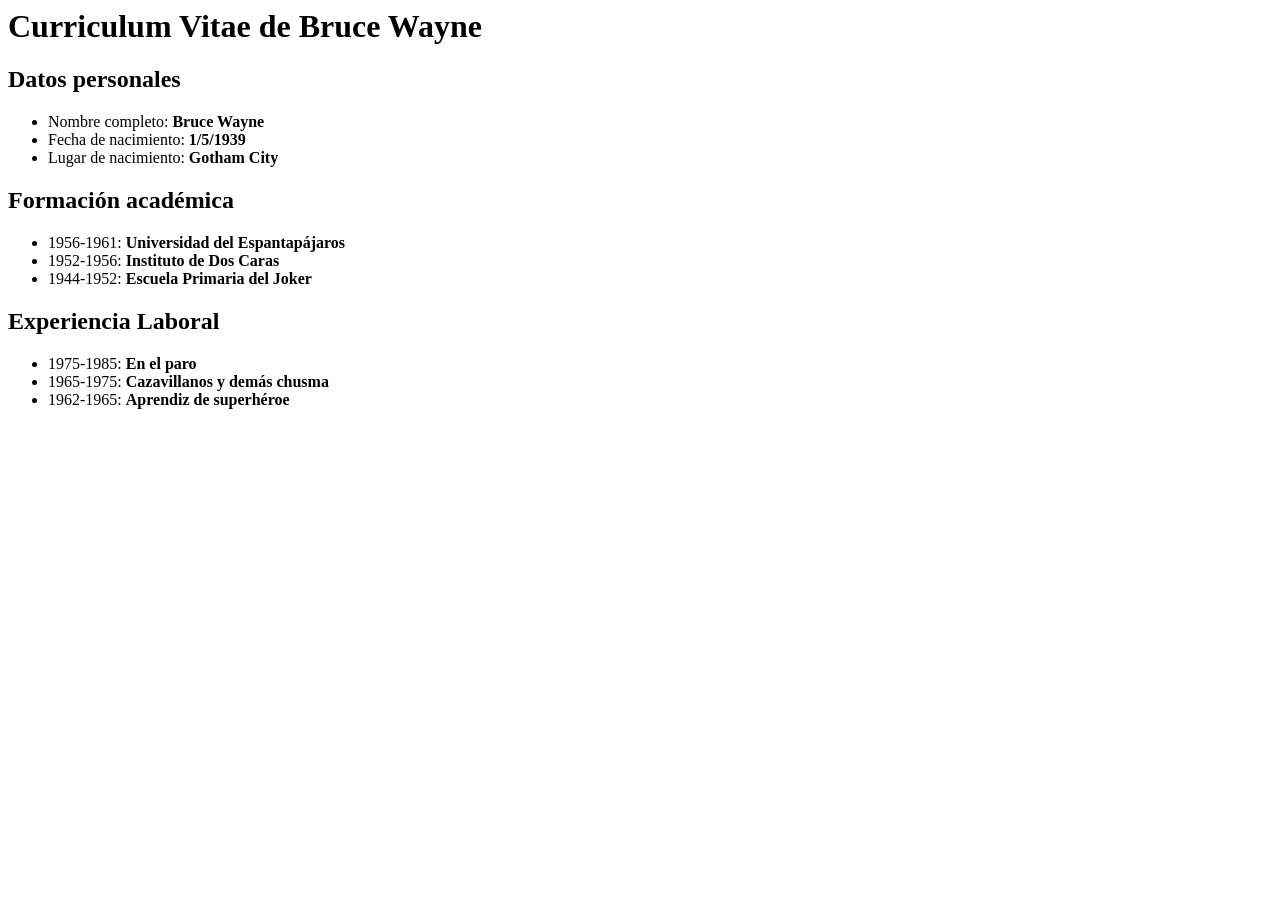
<file: ejercicios.html>
<html>
    <h1>
        Curriculum Vitae de Bruce Wayne
    </h1>
    <h2>
        Datos personales
    </h2>
    <ul>
        <li>
                Nombre completo: <b>Bruce Wayne</b>
        </li>
        <li>
                Fecha de nacimiento: <b>1/5/1939</b>
        </li>
        <li>
            Lugar de nacimiento: <b>Gotham City</b>
        </li>
    </ul>
    <h2>
        Formación académica
    </h2>
    <ul>
        <li>
            1956-1961: <b>Universidad del Espantapájaros</b>
        </li>
        <li>
            1952-1956: <b>Instituto de Dos Caras</b>
        </li>
        <li>
            1944-1952: <b>Escuela Primaria del Joker</b>
        </li>
    </ul>
    <h2>
        Experiencia Laboral
    </h2>
    <ul>
        <li>
            1975-1985: <b>En el paro</b>
        </li>
        <li>
            1965-1975: <b>Cazavillanos y demás chusma</b>
        </li>
        <li>
            1962-1965: <b>Aprendiz de superhéroe</b>
        </li>
    </ul>
</html>
</file>
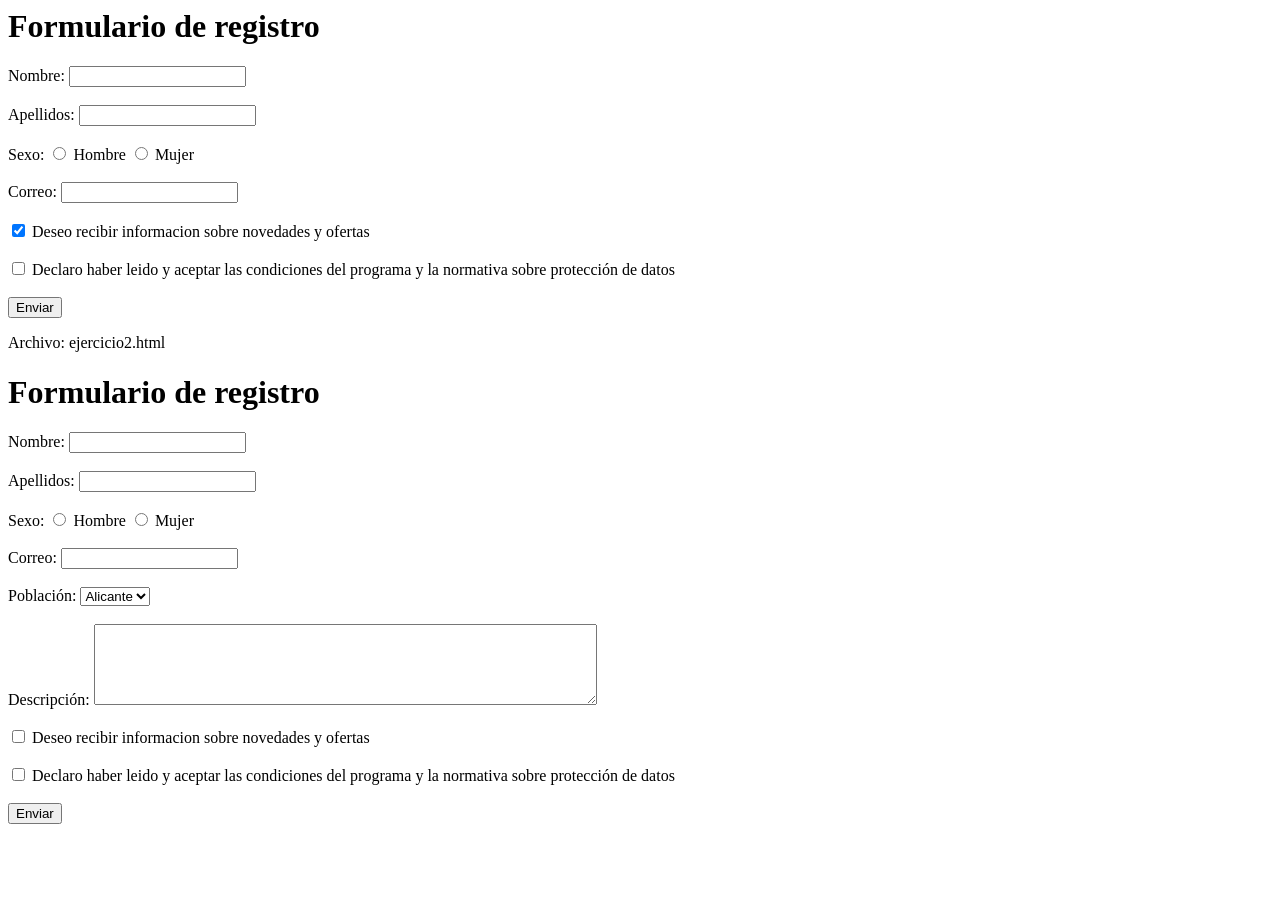
<file: form.ejercicio1.html>
<html>
    <title>
        Formulario de registro
    </title>
    <h1>
        Formulario de registro
    </h1>
    <form action="">
        Nombre:
        <input type="text" name="Nombre"> <br> <br>
        Apellidos:
        <input type="text" name="Apellidos"> <br> <br>
        Sexo:
        <input type="radio" name="sex" value="hombre">
        Hombre
        <input type="radio" name="sex" value="mujer">
        Mujer
        <br> <br> 
        Correo: <input type="text" name="correo"> <br> <br>
        <input type="checkbox" name="ofertas" value="" checked> Deseo recibir informacion sobre novedades y ofertas <br> <br>
        <input type="checkbox" name="condiciones" value=""> Declaro haber leido y aceptar las condiciones del programa y la normativa sobre protección de datos <br> <br>
        <input type="button" value="Enviar">
    </form>
</html>
Archivo: ejercicio2.html
<html>
    <title>
        Formulario de registro
    </title>
    <h1>
        Formulario de registro
    </h1>
    <form action="">
        Nombre:
        <input type="text" name="Nombre"> <br> <br>
        Apellidos:
        <input type="text" name="Apellidos"> <br> <br>
        Sexo:
        <input type="radio" name="sex" value="hombre">
        Hombre
        <input type="radio" name="sex" value="mujer">
        Mujer
        <br> <br> 
        Correo: <input type="text" name="correo"> <br> <br>
        Población:
        <select name="poblacion" id="poblacion">
            <option value="Alicante">Alicante</option>
        </select> <br> <br>
        Descripción:
        <textarea name="Descripción" id="Descripción" cols="60" rows="5"></textarea> <br> <br>
        <input type="checkbox" name="ofertas" value=""> Deseo recibir informacion sobre novedades y ofertas <br> <br>
        <input type="checkbox" name="condiciones" value=""> Declaro haber leido y aceptar las condiciones del programa y la normativa sobre protección de datos <br> <br>
        <input type="button" value="Enviar">
    </form>
</html>
</file>
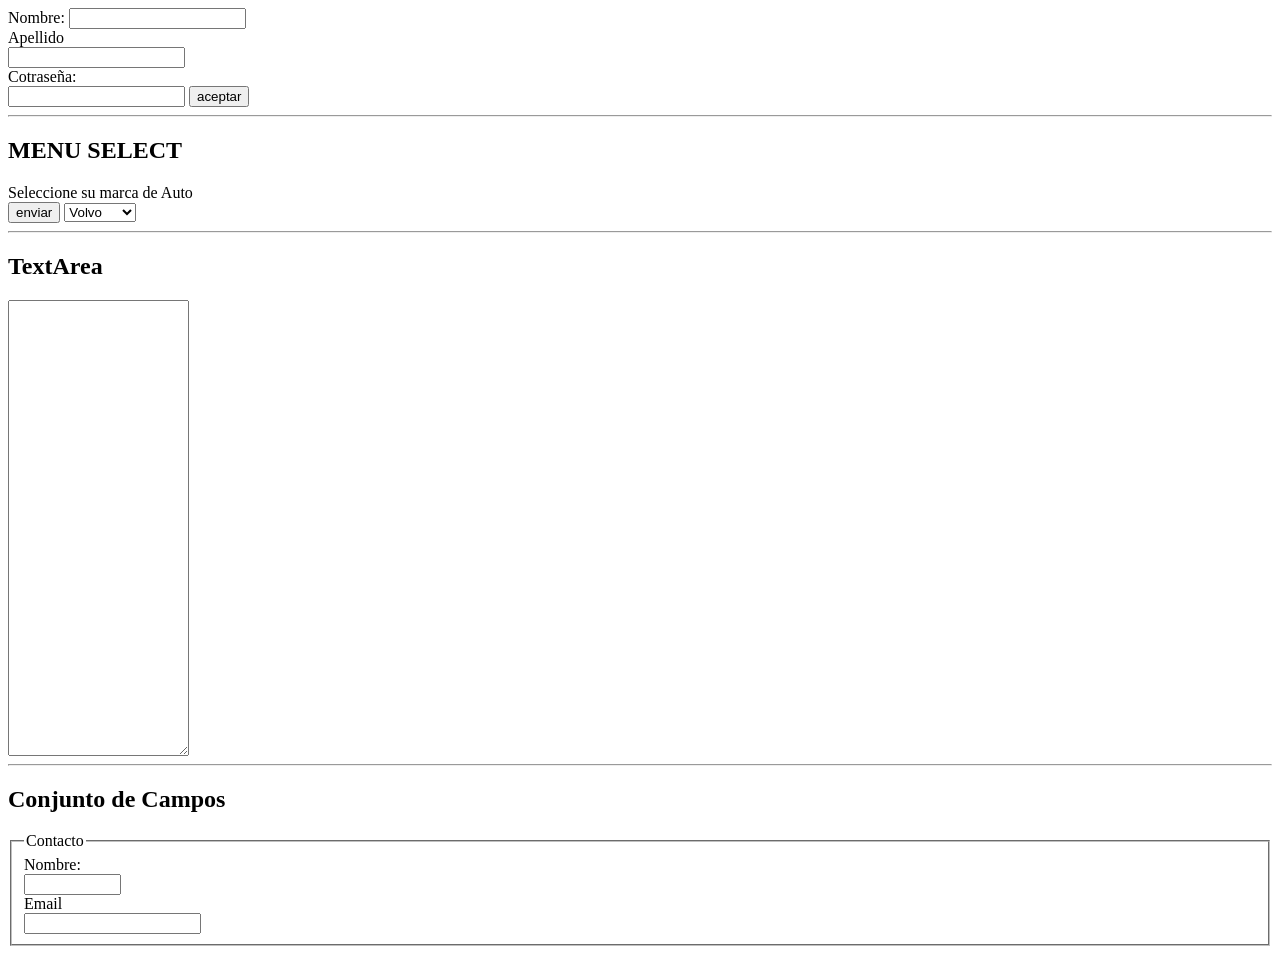
<file: form.html>
<html>
    <head>
        <title>
            Formulario
        </title>
        <form action="">
            Nombre:
            <input type="text"> <br>
            Apellido <br>
            <input type="text">
            <br>
            Cotraseña: <br>
            <input type="password">
            <input type="button" value="aceptar" onclick="alert('hola mundo!')">
            
            
            <hr>
            <h2>MENU SELECT</h2>
            Seleccione su marca de Auto
            <br>
            <input type="button" value="enviar">
            <select name="autos" id="autos">
                <option value="Volvo">Volvo</option>
                <option value="Renault">Renault</option>
                <option value="Peugeot">Peugeot</option>
            </select>
            <hr>
            <h2>TextArea</h2>
            <textarea name="comments" id="comments" cols="20" rows="30" maxlength="15"></textarea>
            <hr>
            <h2>Conjunto de Campos</h2>
            <fieldset>
                <legend>Contacto</legend>
                Nombre:
                <br>
                <input type="text" name="Nombre" size="10" maxlength="10">
                <br>
                Email
                <br>
                <input type="text" name="Email">
            </fieldset>   
        </form>
    <head>
</html>
</file>
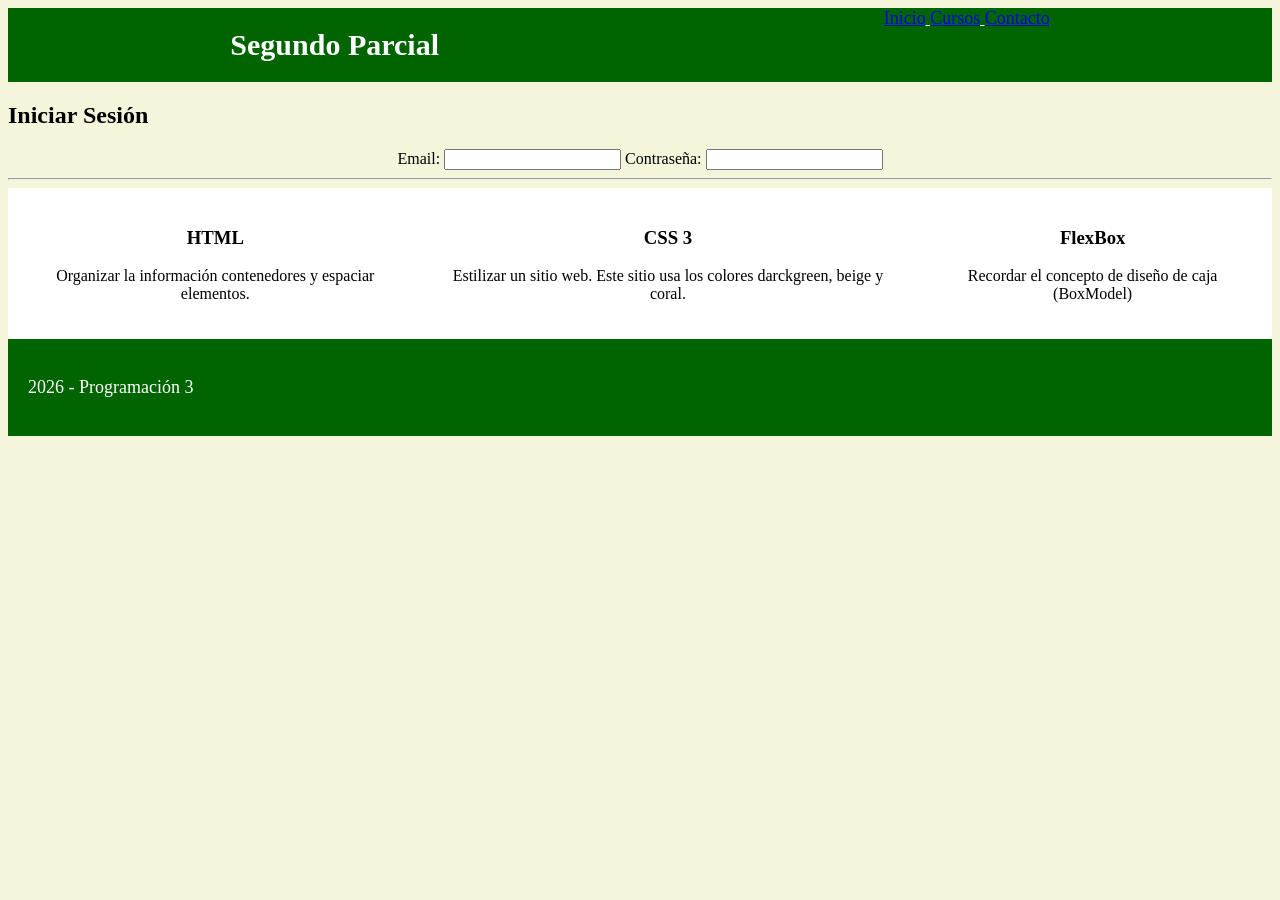
<file: parcial.html>
<!DOCTYPE html>
<html lang="es">
<head>
    <meta charset="UTF-8">
    <meta name="viewport" content="width=device-width, initial-scale=1.0">
    <link rel="stylesheet" href="parcial.css">
    <title>Segundo Parcial</title>
</head>
<body>
    <header>
        <h1>Segundo Parcial</h1>
        <nav>
            <a href="#inicio">Inicio</a>
            <a href="#cursos">Cursos</a>
            <a href="#contacto">Contacto</a>
        </nav>
    </header>
    <section>
        <h2>Iniciar Sesión</h2>
    </section>
    <section class="formulario">
        <div>
            <form action="">
                Email:
                <input type="email" name="Email">
                Contraseña:
                <input type="password" name="Contraseña">
            </form>
        </div>
    </section>
    <hr>
    <section class="textos">
        <div class="texto">
            <h3>HTML</h3>
            <p>Organizar la información contenedores y espaciar elementos.</p>
        </div>
        <div class="texto">
            <h3>CSS 3</h3>
            <p>Estilizar un sitio web. Este sitio usa los colores darckgreen, beige y coral.</p>
        </div>
        <div class="texto">
            <h3>FlexBox</h3>
            <p>Recordar el concepto de diseño de caja (BoxModel)</p>
        </div>
    </section>
</body>
<footer>
    <p>2026 - Programación 3</p>
</footer>
</html>
</file>
<file: parcial.css>
header {
    background-color: darkgreen;
    display: flex;
    margin: 0;
    justify-content: space-around;
}

h1 {
    color: white;
    font-size: 30px;
}

nav {
    color: white;
    font-size: 18px;
    text-decoration: underline;
}

h2 {
    color: black
}

footer {
    background-color: darkgreen;
    padding: 20px;
    justify-content: center;
}

footer p {
    color: white;
    font-size: 18px;
}

body {
    background-color: beige;
}

.textos {
    display: flex;
    justify-content: space-between;
}

.texto {
    background-color: white;
    text-align: center;
    padding: 20px;
}

.formulario {
    display: flex;
    justify-content: center;
}
</file>
